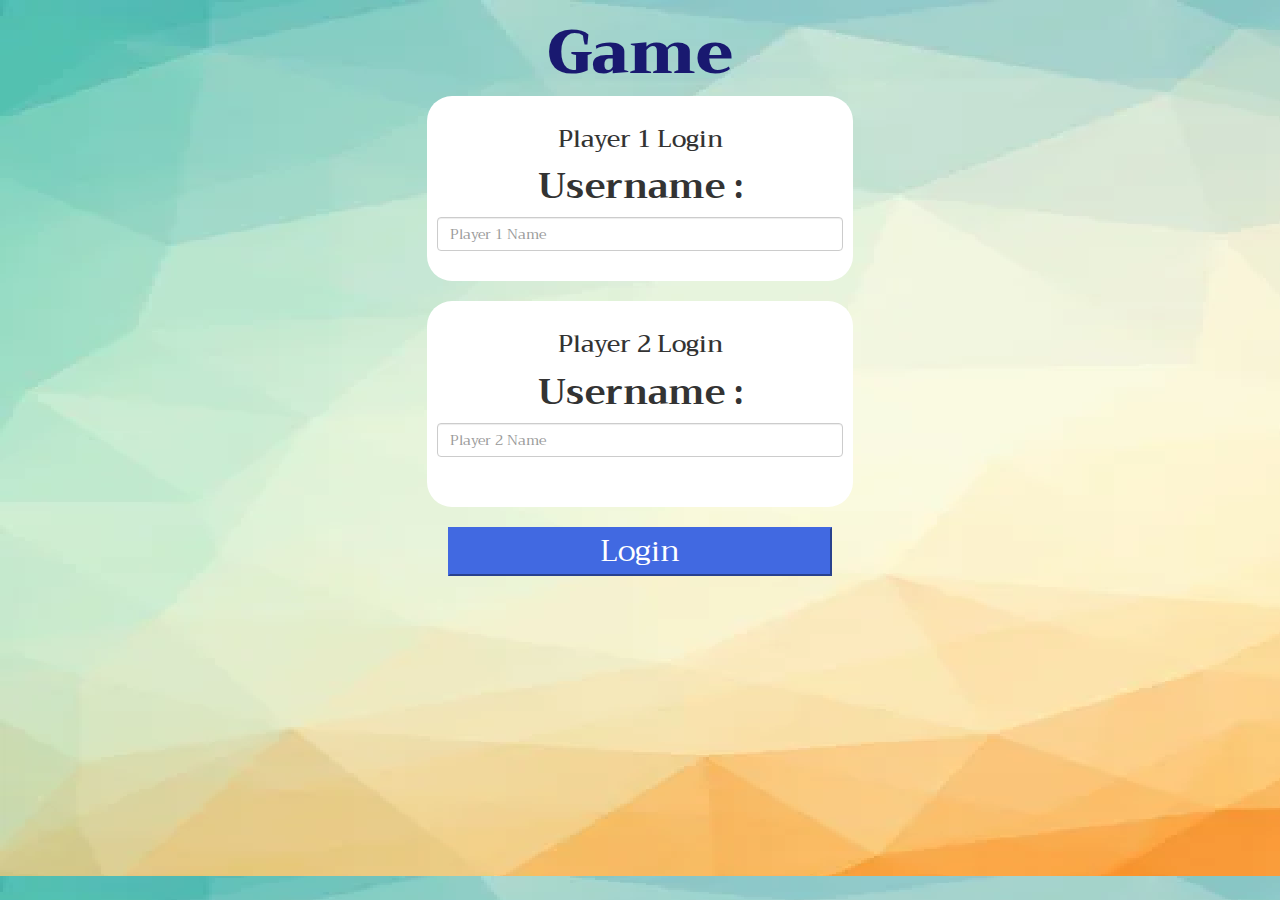
<file: index.html>
<!DOCTYPE html>
<html>
<head>
	<title>Math Quiz</title>

<meta name="viewport" content="width=device-width, initial-scale=1">
<link rel="stylesheet" href="https://maxcdn.bootstrapcdn.com/bootstrap/3.4.0/css/bootstrap.min.css">
<script src="https://ajax.googleapis.com/ajax/libs/jquery/3.4.1/jquery.min.js"></script>
<script src="https://maxcdn.bootstrapcdn.com/bootstrap/3.4.0/js/bootstrap.min.js"></script>

<link rel="stylesheet" type="text/css" href="game.css">
<link rel="stylesheet" href="https://fonts.googleapis.com/css?family=Audiowide|Sofia|Trirong">


<script src="main.js"></script>
</head>
<body>
	<center>
		<h1 >Game</h1>
		<div class="col-lg-4 col-sm-8 col-xs-11 login_div1">
			<h3>Player 1 Login</h3>
			<label>Username :</label>
			<input type="text" id="h" class="form-control" placeholder="Player 1 Name">
			<br>
		</div>
		<br>
		<div class="col-lg-4 col-sm-8 col-xs-11 login_div2">
			<h3>Player 2 Login</h3>
			<label>Username :</label>
			<input type="text" id="w" class="form-control" placeholder="Player 2 Name">
			<br><br>
		</div>
		<br>
		<button style="width:30%"  onclick="au()">Login</button>
	</center>
</body>
</html>
</file>
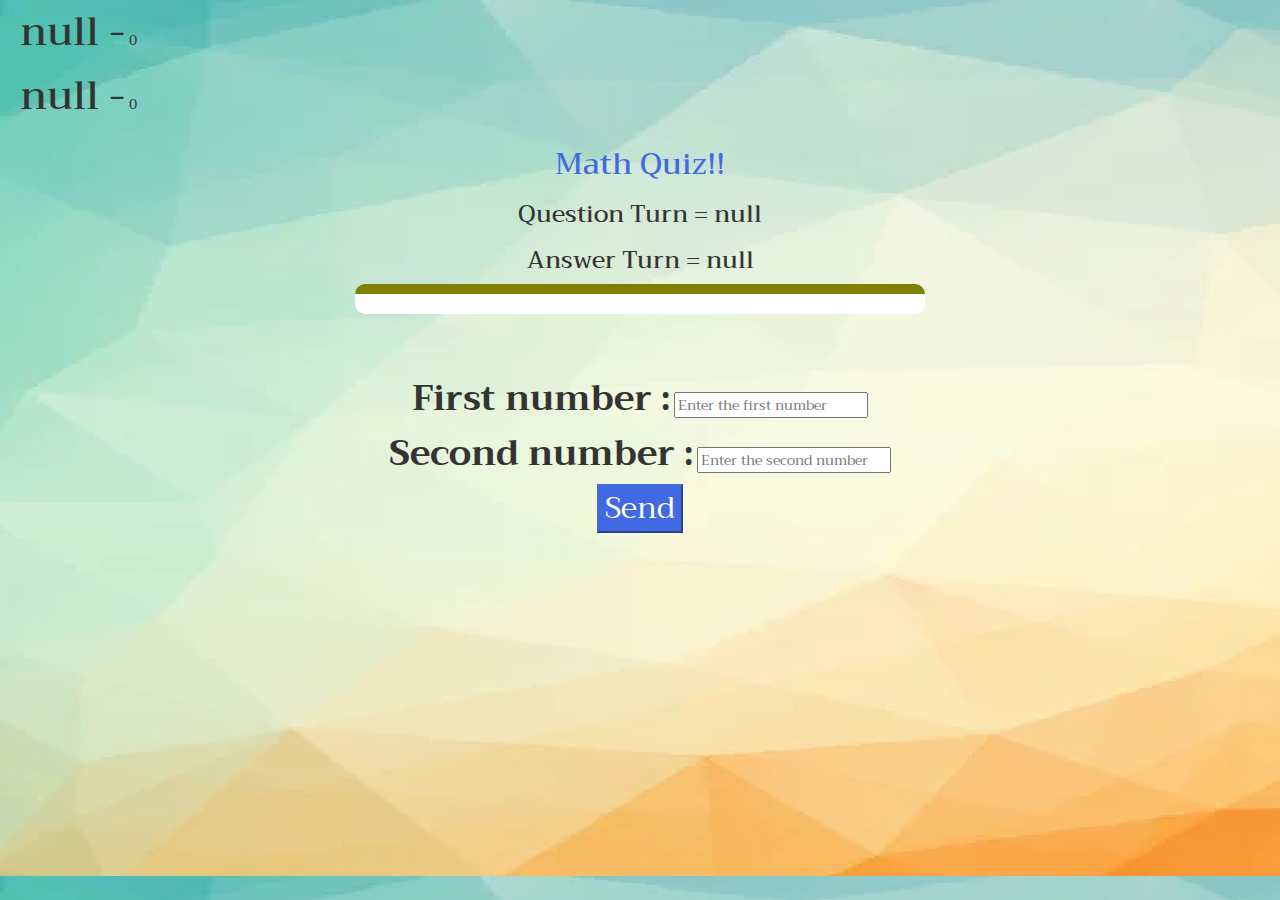
<file: game.html>
<html>
    <head>
        <title>Math Quiz</title>
    
    <meta name="viewport" content="width=device-width, initial-scale=1">
    <link rel="stylesheet" href="https://maxcdn.bootstrapcdn.com/bootstrap/3.4.0/css/bootstrap.min.css">
    <script src="https://ajax.googleapis.com/ajax/libs/jquery/3.4.1/jquery.min.js"></script>
    <script src="https://maxcdn.bootstrapcdn.com/bootstrap/3.4.0/js/bootstrap.min.js"></script>
    
    <link rel="stylesheet" type="text/css" href="game.css">
    <link rel="stylesheet" href="https://fonts.googleapis.com/css?family=Audiowide|Sofia|Trirong">
    <script src="main1.js"></script>
    </head>
    <body onload="b()">
        <h4 id="p1n"></h4> <span id="p1s"></span>
        <br>
        <h4 id="p2n"></h4> <span id="p2s"></span>
        <br>
    <div class="container">
        <center>
            <h2 style="color: RoyalBlue;">Math Quiz!!</h2>
            <h3 id="q"></h3>
            <h3 id="ans"></h3>
            <div id="output" class="col-lg-6"></div>
            <br>
            <br>
            <h3 id="p1na"></h3>
            <h3 id="p2na"></h3>
    
            <label>First number :</label>
            <input id="n1" type="number"  placeholder="Enter the first number">
            <br>
            <label>Second number :</label>
            <input id="n2" type="number"  placeholder="Enter the second number">
            <br>
            <button onclick="send()">Send</button>
        </center>
    </div>
        </body>
</html>
</file>
<file: game.css>
body{
    background-image:url("BG2.png");
    font-family: "Trirong", serif;
}
.login_div1 , .login_div2
	{
		background: white;
		padding: 10px;
		float: none;
		border-radius: 25px;
	}


#player1_name , #player2_name, #p1n, #p2n
{
	display: inline-block;
	margin-left: 20px;
	font-size: 40px;
}
h1{
    font-size: 60px;
    color: #191970;
	font-weight: 900;

}
label{
    font-size: 35px;
}
button{
	background-color: #4169E1;
	font-size: 30px;
	color:#FFFFFF;
	border-color: #4169E1;
}

#output
{
background: white;
border-radius: 10px;
border-top: 10px solid #808000;
padding: 10px;
float: none;
text-align: left;
}
</file>
